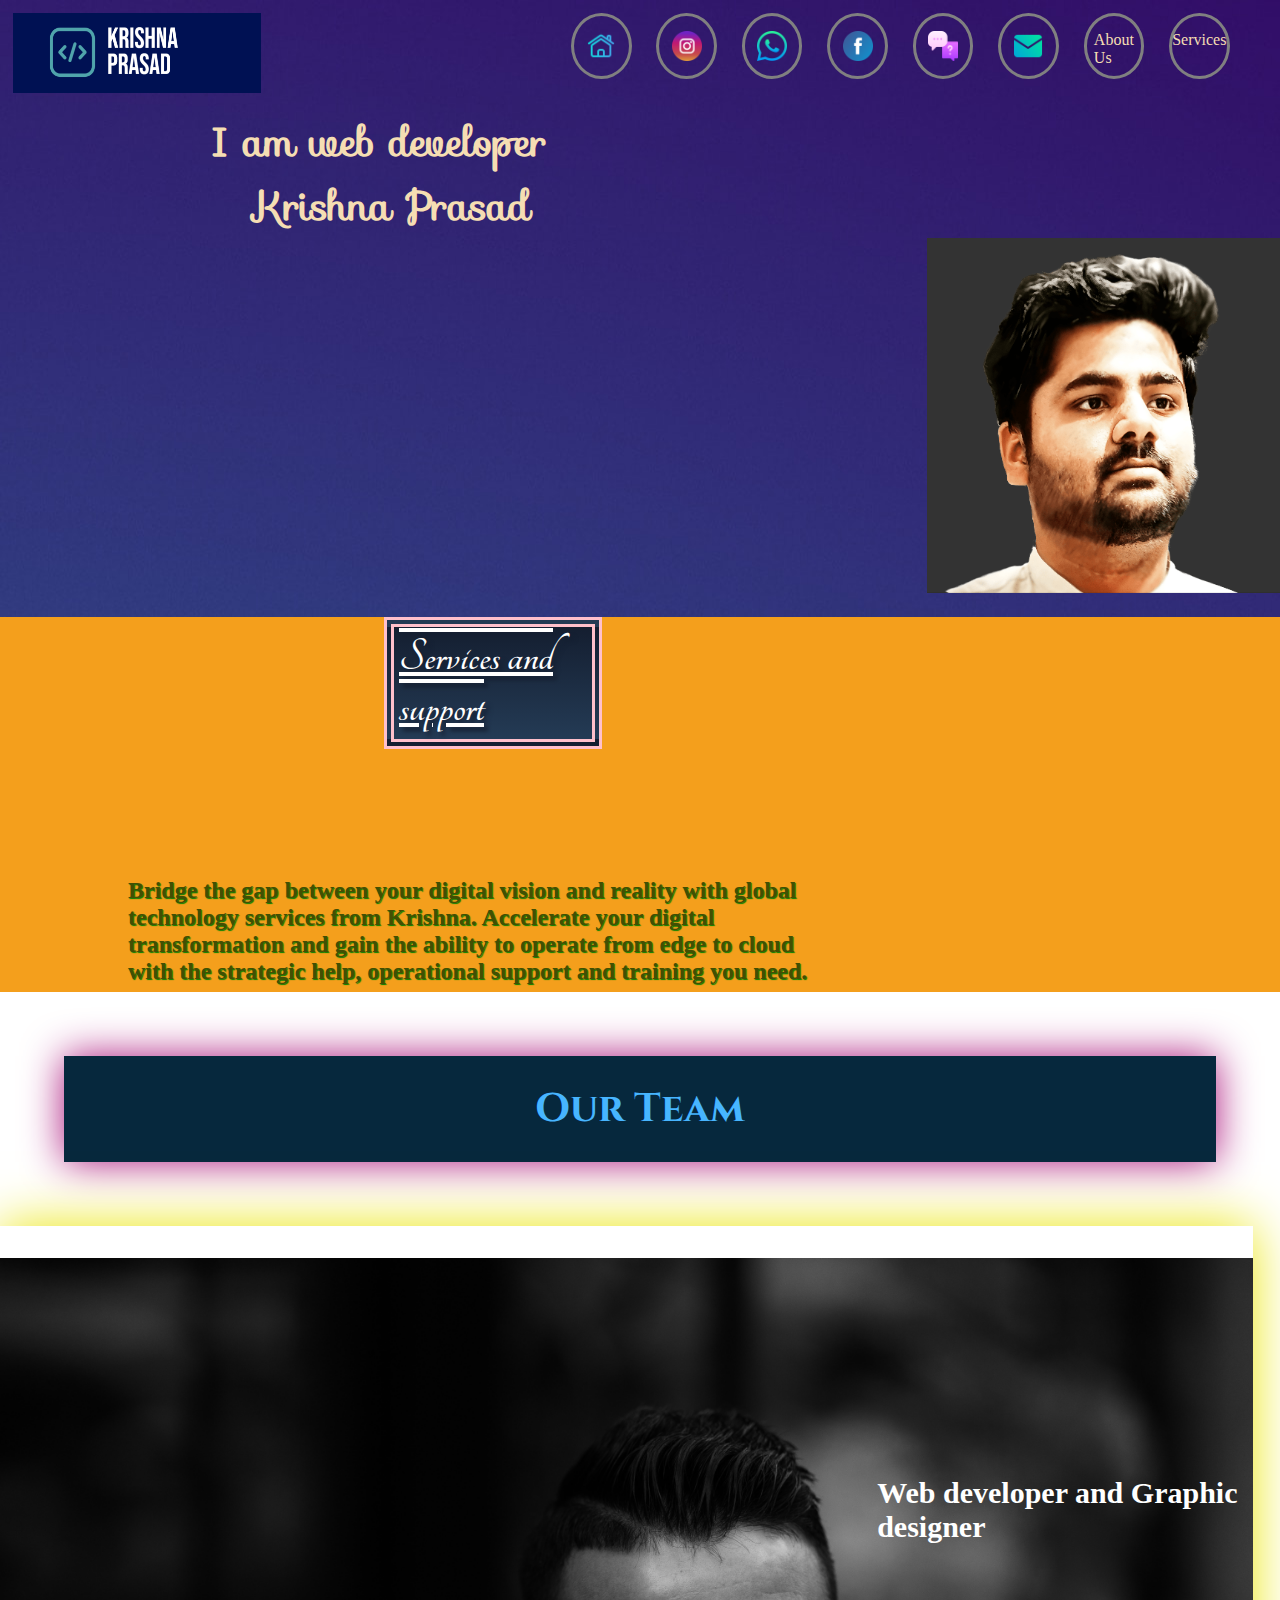
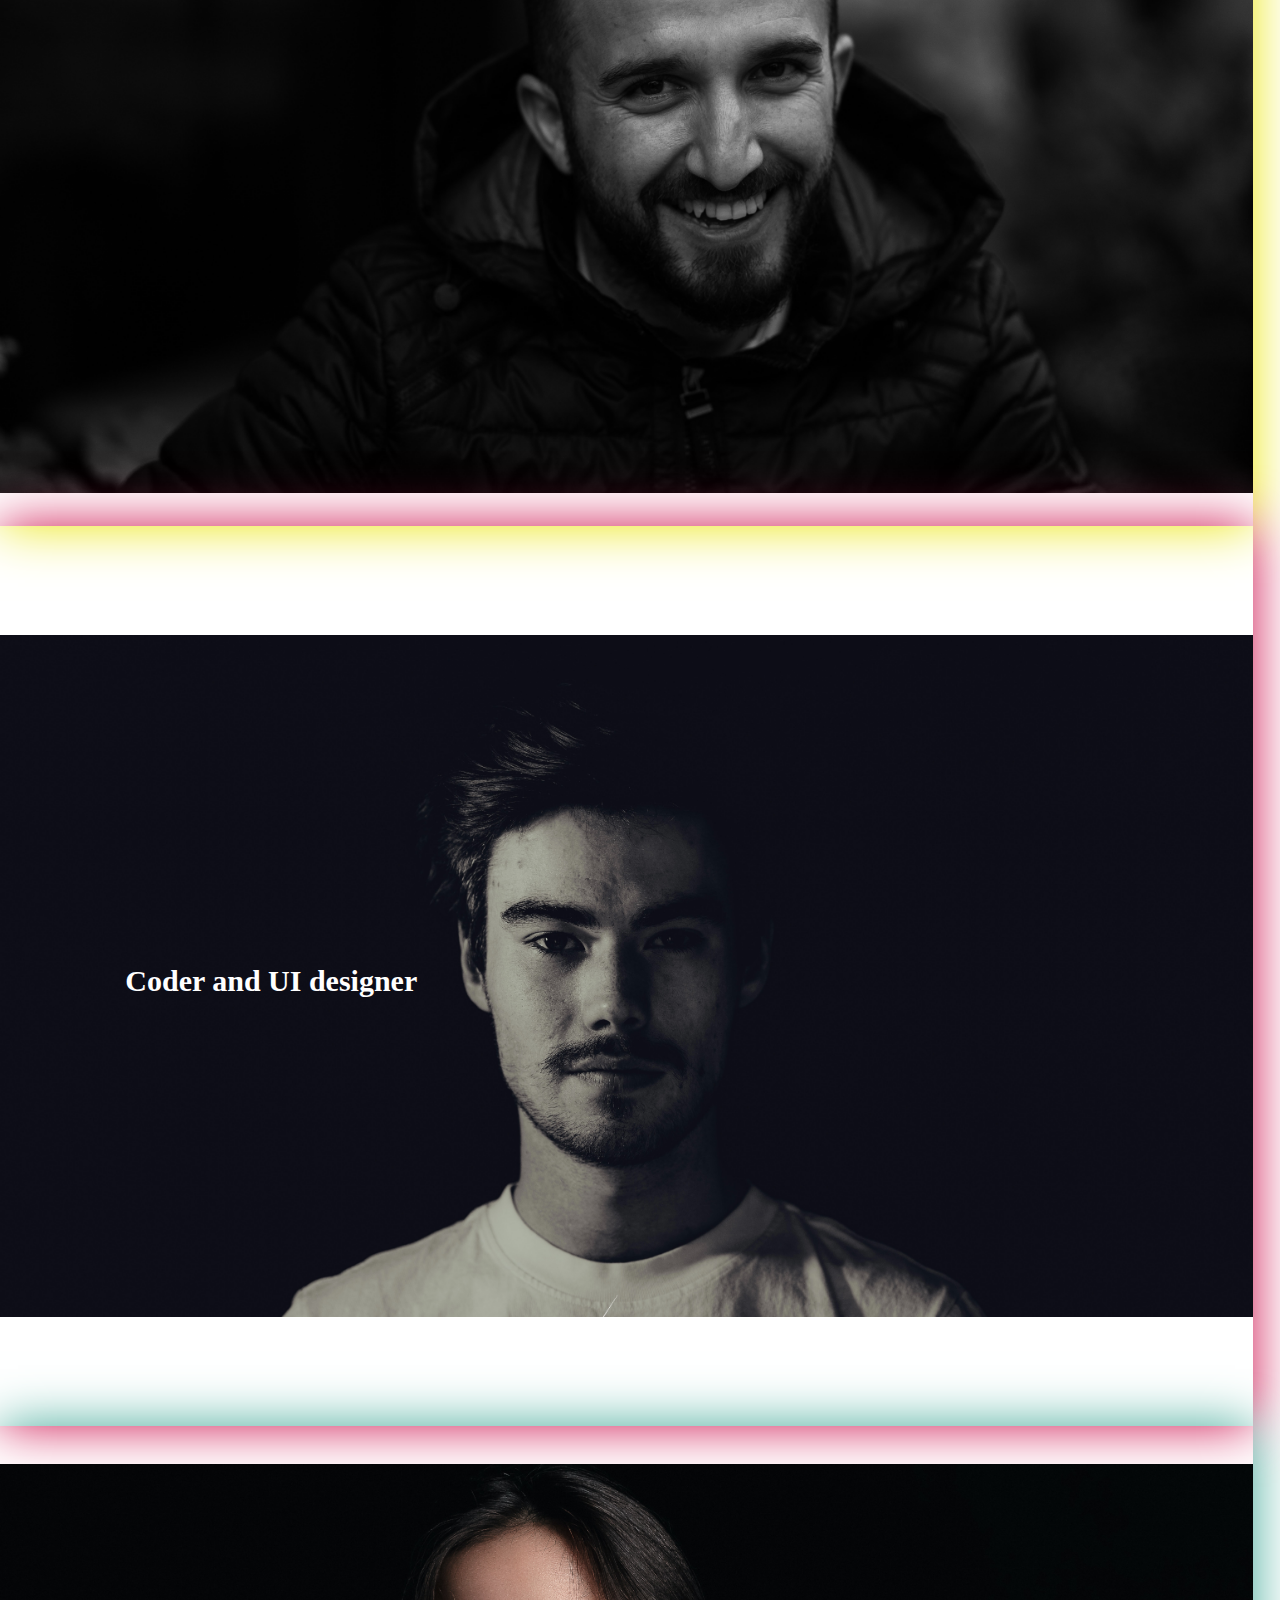
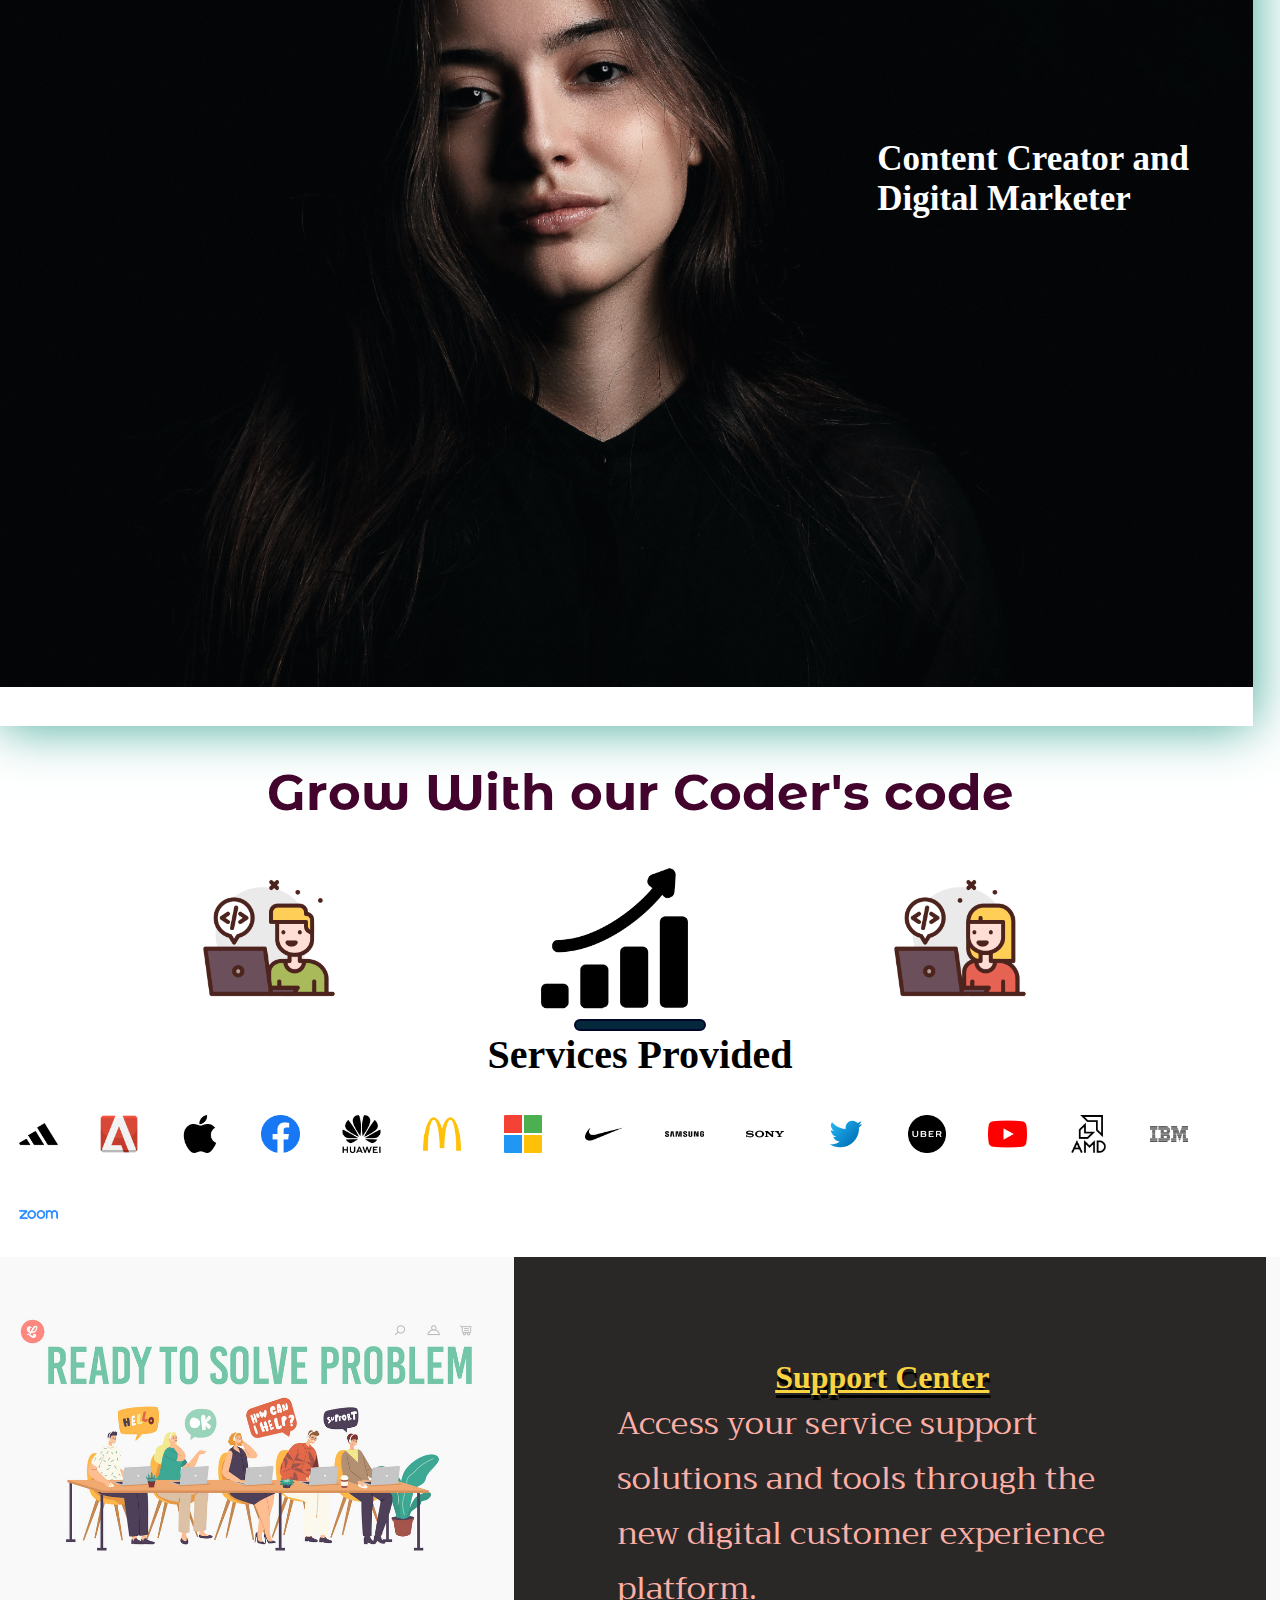
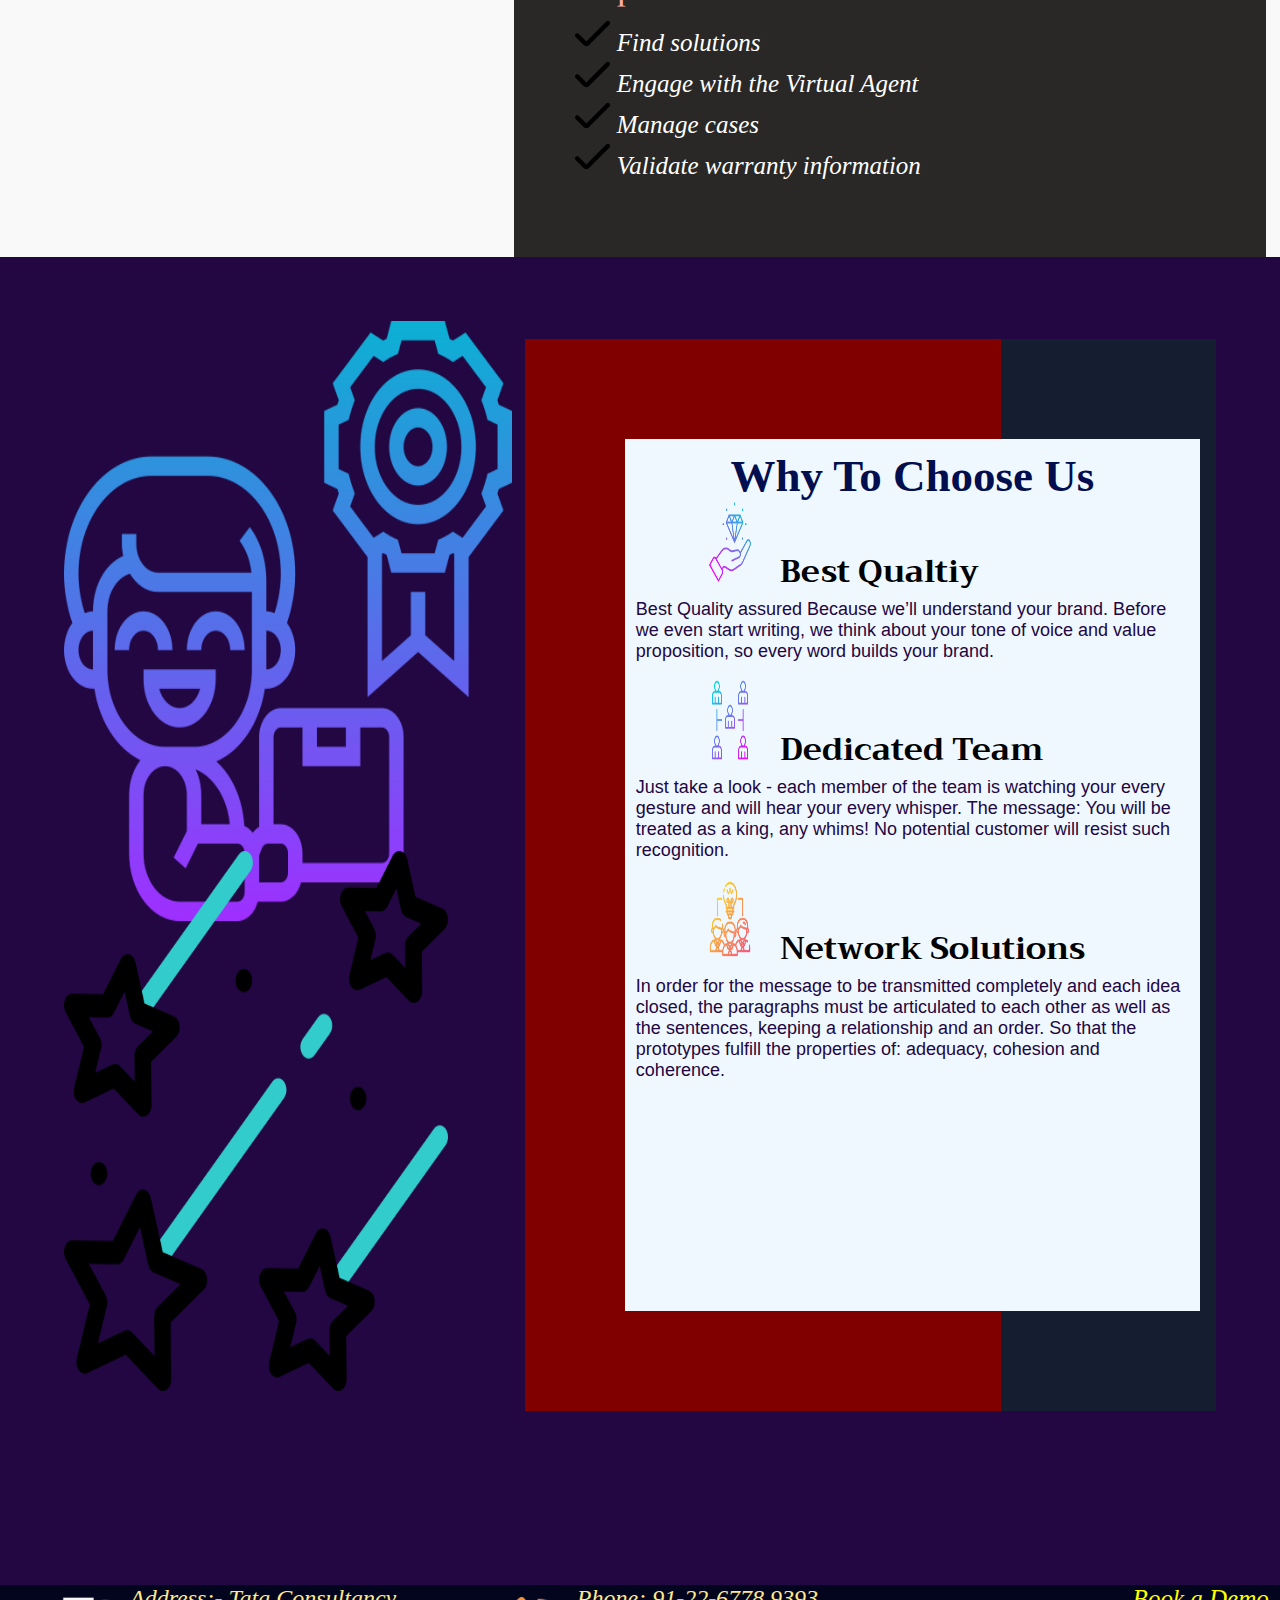
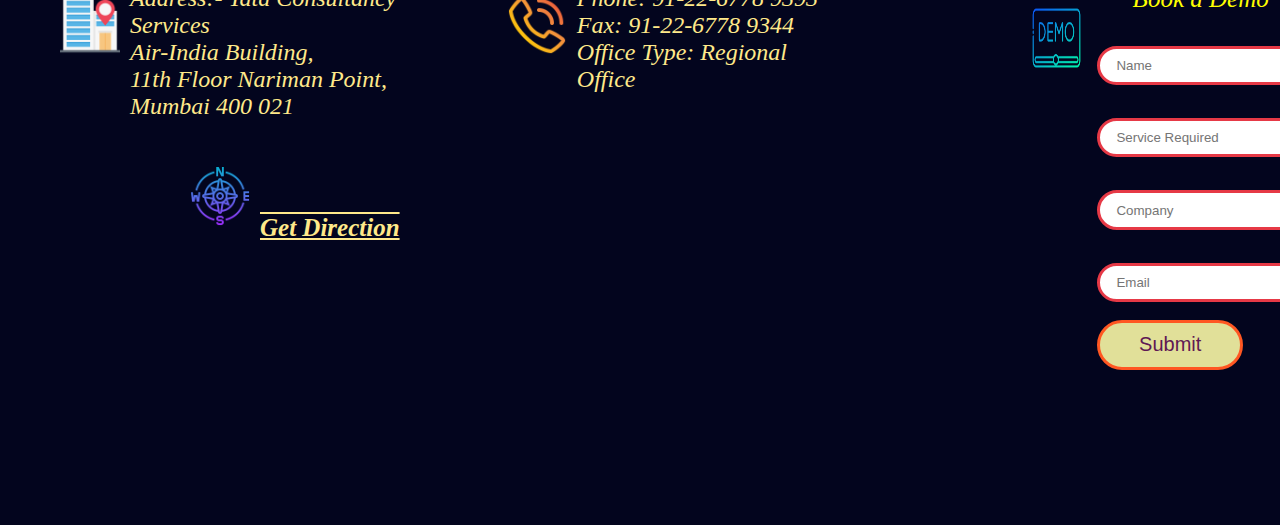
<file: index.html>
<!DOCTYPE html>
<html lang="en">
<head>
    <meta charset="UTF-8">
    <meta http-equiv="X-UA-Compatible" content="IE=edge">
    <meta name="viewport" content="width=device-width, initial-scale=1.0">
    <link rel="icon" href="./assets/My project-1 (3).png">
    <link rel="stylesheet" href="./styles/index.css">
    <title>Krishna </title>
</head>
<body>
    <div class="navimage">
     
        <nav class="navbar">
            <ul class="navbar-icons">
                <a href="./services.html"><li title="">Services</li></a>
                <a href="./aboutus.html"><li title="">About Us</li></a>
                <a href="./Email.html"><li title="E-mail"><img src="./assets/email.png" alt=""></li></a>
                <a href="./chat.html"><li title="chat"><img src="./assets/chat.png" alt="" ></li></a>
                <a href="./facebook.html"><li title="Facebook"><img src="./assets/facebook.png" alt=""></li></a>
                <a href="./whatsapp.html"><li title="whatsapp"><img src="./assets/whatsapp.png" alt=""></li></a>
                <a href="Instagram.html"><li title="home"><img src="./assets/instagram.png" alt="" ></li></a>
                <a href="#"><li title="home"><img src="./assets/home.png" alt="" ></li></a>
                <a href="./index.html"><img src="./assets/My project-1 (2).png" alt="" class="navbar-icons-logo"></a>
            </ul> 
        </nav>
       <div><p>I am web developer <br> <span>Krishna Prasad</span>
        <img src="./assets/main_man.png" alt="" class="mainman"></p></div>
        
    </div>
    
    <div class="backg">
        <div  >
            <h2 class="texts">Services and support</h2>
        </div>
        <div>
            <p class="Services-provided">Bridge the gap between your digital vision and reality with global technology services from <span>Krishna</span>. Accelerate your digital transformation and gain the ability to operate from edge to cloud with the strategic help, operational support and training you need.</p>
        
        </div>
    </div>
    <div><h3 class="Our-team">Our Team</h3></div>
    <div class="web-dev"><h3 class="name1"><span class="h3-black1"> Web developer and Graphic designer</span></h3> </div>
    
    <div class="coder"><h3 class="name2"><span class="h3-black2"> Coder and  UI designer</span></h3> </div>
    <div class="content-creator"><h3 class="name3"><span class="h3-black2"> Content Creator and  Digital Marketer</span></h3> </div>
        <div class="serdiv">
            <br>
            <br>
            <h3 class="grow">Grow With our Coder's code </h3>
            <img src="./assets/boy.png" alt="" class="boygirl"><img src="./assets/growth-graph.png" class="boygirl" alt=""><img src="./assets/girl.png" alt="" class="boygirl">
            <div class="hr-line"><hr></div>
            <p class="serim" ><h3 class="serhead">Services Provided</h3> <br>
                <img src="./assets/adidas.png" class="serimage" alt="">
                <img src="./assets/adobe.png" class="serimage" alt="">
                <img src="./assets/apple.png"  class="serimage" alt="">
                <img src="./assets/facebook p.png" class="serimage" alt="">
                <img src="./assets/huawei.png" class="serimage" alt="">
                <img src="./assets/mcdonalds.png" class="serimage" alt="">
                <img src="./assets/microsoft.png" class="serimage" alt="">
                <img src="./assets/nike.png" class="serimage" alt="">
                <img src="./assets/samsung.png" class="serimage" alt="">
                <img src="./assets/sony.png" class="serimage" alt="">
                <img src="./assets/twitter.png" class="serimage" alt="">
                <img src="./assets/uber.png" class="serimage" alt="">
                <img src="./assets/youtube.png" class="serimage" alt="">
                <img src="./assets/amd.png" class="serimage" alt="">
                <img src="./assets/ibm.png" class="serimage" alt="">
                <img src="./assets/zoom.png" class="serimage" alt="">
            </p>
            
        </div>
        <div class="div-cosl">
            <div class="sup-cen-bg">
                <div class="supportdiv">
                    <h3 class="suppt">Support Center</h3>
                    <p class="supportp">Access your service support solutions and tools through the new digital customer experience platform.</p>
                    <ul class="supportul">
                        <li class="supportul">Find solutions</li>
                        <li class="supportul">Engage with the Virtual Agent</li>
                        <li class="supportul">Manage cases</li>
                        <li class="supportul">Validate warranty information</li>
                    </ul>
                </div>
            </div>
        </div>
         <div class="bgcw">
              
             <img src="./assets/quality-assurance.png" class="quality" alt=""><br>
             <img src="./assets/meteor-rain.png" class="Stars" alt="">
            
                <div class="swtcu">
                    <div class="wtcu">
                       
                        <div class="why-to-choose">
                           <p><h2 class="wtcu-w">Why To Choose Us</h2>
                                <img src="./assets/premium.png" class="wtcu-img" alt="" ><span class="wtcu-h">Best Qualtiy</span> <br>
                                <p class="wtcu-p">Best Quality assured Because we’ll understand your brand. Before we even start writing, we think about your tone of voice and value proposition, so every word builds your brand.</p><br>
                                <img src="./assets/collaboration.png"class="wtcu-img" alt=""><span class="wtcu-h">Dedicated Team</span> <br>
                                <p class="wtcu-p">Just take a look - each member of the team is watching your every gesture and will hear your every whisper. The message: You will be treated as a king, any whims! No potential customer will resist such recognition.</p> <br>
                                <img src="./assets/teamwork.png" class="wtcu-img" alt=""><span class="wtcu-h">Network Solutions</span> <br>
                                <p class="wtcu-p">In order for the message to be transmitted completely and each idea closed, the paragraphs must be articulated to each other as well as the sentences, keeping a relationship and an order. So that the prototypes fulfill the properties of: adequacy, cohesion and coherence.</p><br>
                            </p>
                          
                        </div>
                    </div>
                </div>
            </div>
            

        <address>
            <p><img src="./assets/direction.png" alt="" class="add-img">  
            <ul >
                <li class="add-ul">Address:- Tata Consultancy Services</li>
                <li class="add-ul">Air-India Building,</li>
                <li class="add-ul">11th Floor Nariman Point, </li>
                <li class="add-ul">Mumbai 400 021   </li> <br><br>
                
                <li class="add-ul"><img src="./assets/north.png" class="add-img" alt=""><a href="https://www.google.com/maps/place/TCS+Mumbai+(Nirmal)+Registered+Office/@18.9274487,72.8201466,17z/data=!3m1!4b1!4m5!3m4!1s0x3be7d1e92a5aaaa9:0x1c91cbd0e3c2d632!8m2!3d18.9274487!4d72.8223353" class="get-direction">Get Direction   </a></li>

            </ul></p>
            <p><img src="./assets/phone-call.png" alt="" class="add-img">  
                <ul >
                    <li class="add-ul">Phone: 91-22-6778 9393</li>
                    <li class="add-ul">Fax: 91-22-6778 9344</li>
                    <li class="add-ul">Office Type: Regional Office </li>
                    
    
                </ul></p>
                
            <p class="form-contain">
                <p> <img src="./assets/demo.png" class="demo-img" alt=""></p>    
                <form action="" class="form-for">
                  
                    <label for="" class="form-label">Book a Demo</label>
                    <input type="text" placeholder="Name" class="forms">
                    <input type="text" placeholder="Service Required" class="forms">
                    <input type="text" placeholder="Company" class="forms">
                    <input type="email" placeholder="Email" class="forms"><br>
                    <button type="submit" class="sub-btn"> Submit</button>
                </form>
            </p>
        </address>
        
</body>
</html>
</file>
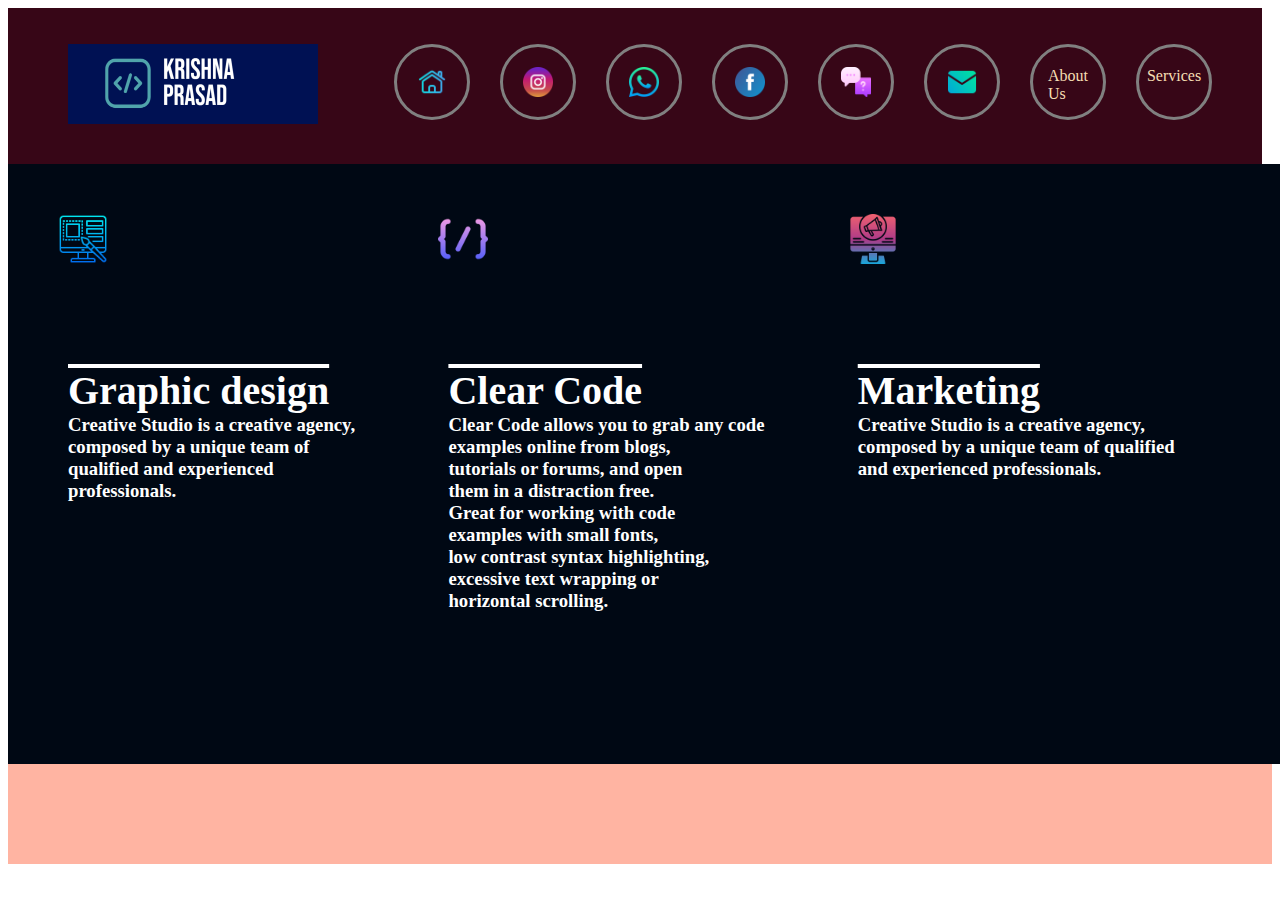
<file: aboutus.html>
<!DOCTYPE html>
<html lang="en">
<head>
    <meta charset="UTF-8">
    <meta http-equiv="X-UA-Compatible" content="IE=edge">
    <meta name="viewport" content="width=device-width, initial-scale=1.0">
    <link rel="icon" href="./assets/My project-1 (3).png">
    <link rel="stylesheet" href="./styles/aboutUs.css">
    <title>About Us</title>
</head>
<body>
    
    <nav class="navbar">
        <ul class="navbar-icons">
            <a href="./services.html"><li title="">Services    </li></a>
            <a href="#"><li title="">About Us</li></a>
            <a href="./Email.html"><li title="E-mail"><img src="./assets/email.png" alt=""></li></a>
            <a href="./chat.html"><li title="chat"><img src="./assets/chat.png" alt="" ></li></a>
            <a href="./facebook.html"><li title="Facebook"><img src="./assets/facebook.png" alt=""></li></a>
            <a href="./whatsapp.html"><li title="whatsapp"><img src="./assets/whatsapp.png" alt=""></li></a>
            <a href="Instagram.html"><li title="home"><img src="./assets/instagram.png" alt="" ></li></a>
            <a href="./index.html"><li title="home"><img src="./assets/home.png" alt="" ></li></a>
            <a href="./index.html"><img src="./assets/My project-1 (2).png" alt="" class="navbar-icons-logo"></a>
        </ul>
    </nav>
    <div class="background">
        <div class="main-div">
            <img src="./assets/graphic-design.png" class="grap-des" alt="">
            <img src="./assets/code.png" class="grap-des" alt="">
            <img src="./assets/marketing.png" class="grap-des" alt="">
            <div class="content-he">
                <h3 class="content-head"><span class="head-de">Graphic design</span><br> Creative Studio is a creative agency,<br> composed by a unique team of <br> qualified and experienced <br> professionals. </h3>
            </div>
            <div>
                <h3 class="content-head"><span class="head-de">Clear Code</span><br>Clear Code allows you to grab any code <br> examples online from blogs,<br> tutorials or forums, and open <br>them in a distraction free.  <br>Great for working with code  <br>examples with small fonts,<br> low contrast syntax highlighting,<br> excessive text wrapping or <br> horizontal scrolling.</h3>
            </div>
            <div>
                <h3 class="content-head"><span class="head-de">Marketing</span><br> Creative Studio is a creative agency, <br> composed by a unique team of qualified <br> and experienced professionals.</h3>
            </div>
        </div>
    
    </div>

</body>
</html>
</file>
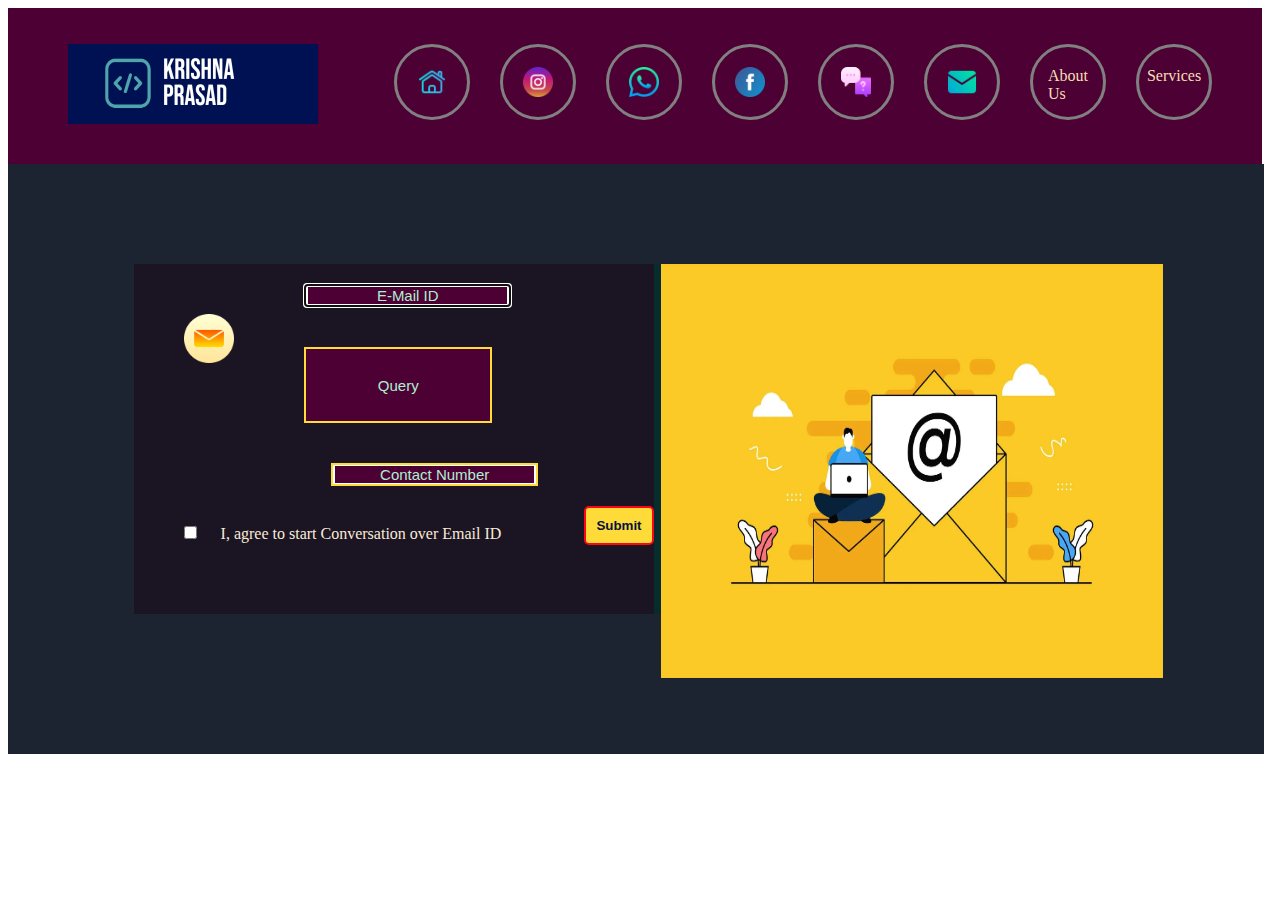
<file: Email.html>
<!DOCTYPE html>
<html lang="en">
<head>
    <meta charset="UTF-8">
    <meta http-equiv="X-UA-Compatible" content="IE=edge">
    <meta name="viewport" content="width=device-width, initial-scale=1.0">
    <link rel="icon" href="./assets/My project-1 (3).png">
    <link rel="stylesheet" href="./styles/email.css">
    <title>Email</title>
</head>
<body>
    <nav class="navbar">
        <ul class="navbar-icons">
            <a href="./services.html"><li title="">Services</li></a>
            <a href="./aboutus.html"><li title="">About Us</li></a>
            <a href="#"><li title="E-mail"><img src="./assets/email.png" alt=""></li></a>
            <a href="./chat.html"><li title="chat"><img src="./assets/chat.png" alt="" ></li></a>
            <a href="./facebook.html"><li title="Facebook"><img src="./assets/facebook.png" alt=""></li></a>
            <a href="./whatsapp.html"><li title="whatsapp"><img src="./assets/whatsapp.png" alt=""></li></a>
            <a href="Instagram.html"><li title="home"><img src="./assets/instagram.png" alt="" ></li></a>
            <a href="./index.html"><li title="home"><img src="./assets/home.png" alt="" ></li></a>
            <a href="./index.html"><img src="./assets/My project-1 (2).png" alt="" class="navbar-icons-logo"></a>
        </ul>
    </nav>

    <div class="Main-div">
        <div ><img src="./assets/webpage.png" class="imgag" alt=""></div>
        
        <div class="inside-main"><img src="./assets/mail.png" class="inside-main-img" alt="">
            <div class="content-div">
                
                <div class="div1">
                    <div class="div2">
                        <div class="div3">
                            <div class="div4">
                                <div class="div5">
                                    <form action="">
                                         <input type="email" placeholder="E-Mail ID" autofocus>
                                        <input type="text" placeholder="Query" maxlength="200" class="query"><br>
                                        <input type="tel" placeholder="Contact Number" class="tel">
                                        <br>
                                        <input type="checkbox" name="" id="">
                                        <label for="">I, agree to start Conversation over Email ID</label>
                                        <button type="submit">Submit</button>
                                        
                                    </form>
                                    
                                </div>
                            </div>
                        </div>
                    </div>
                </div>
                
                
            </div>
        </div>
    </div>
</body>
</html>
</file>
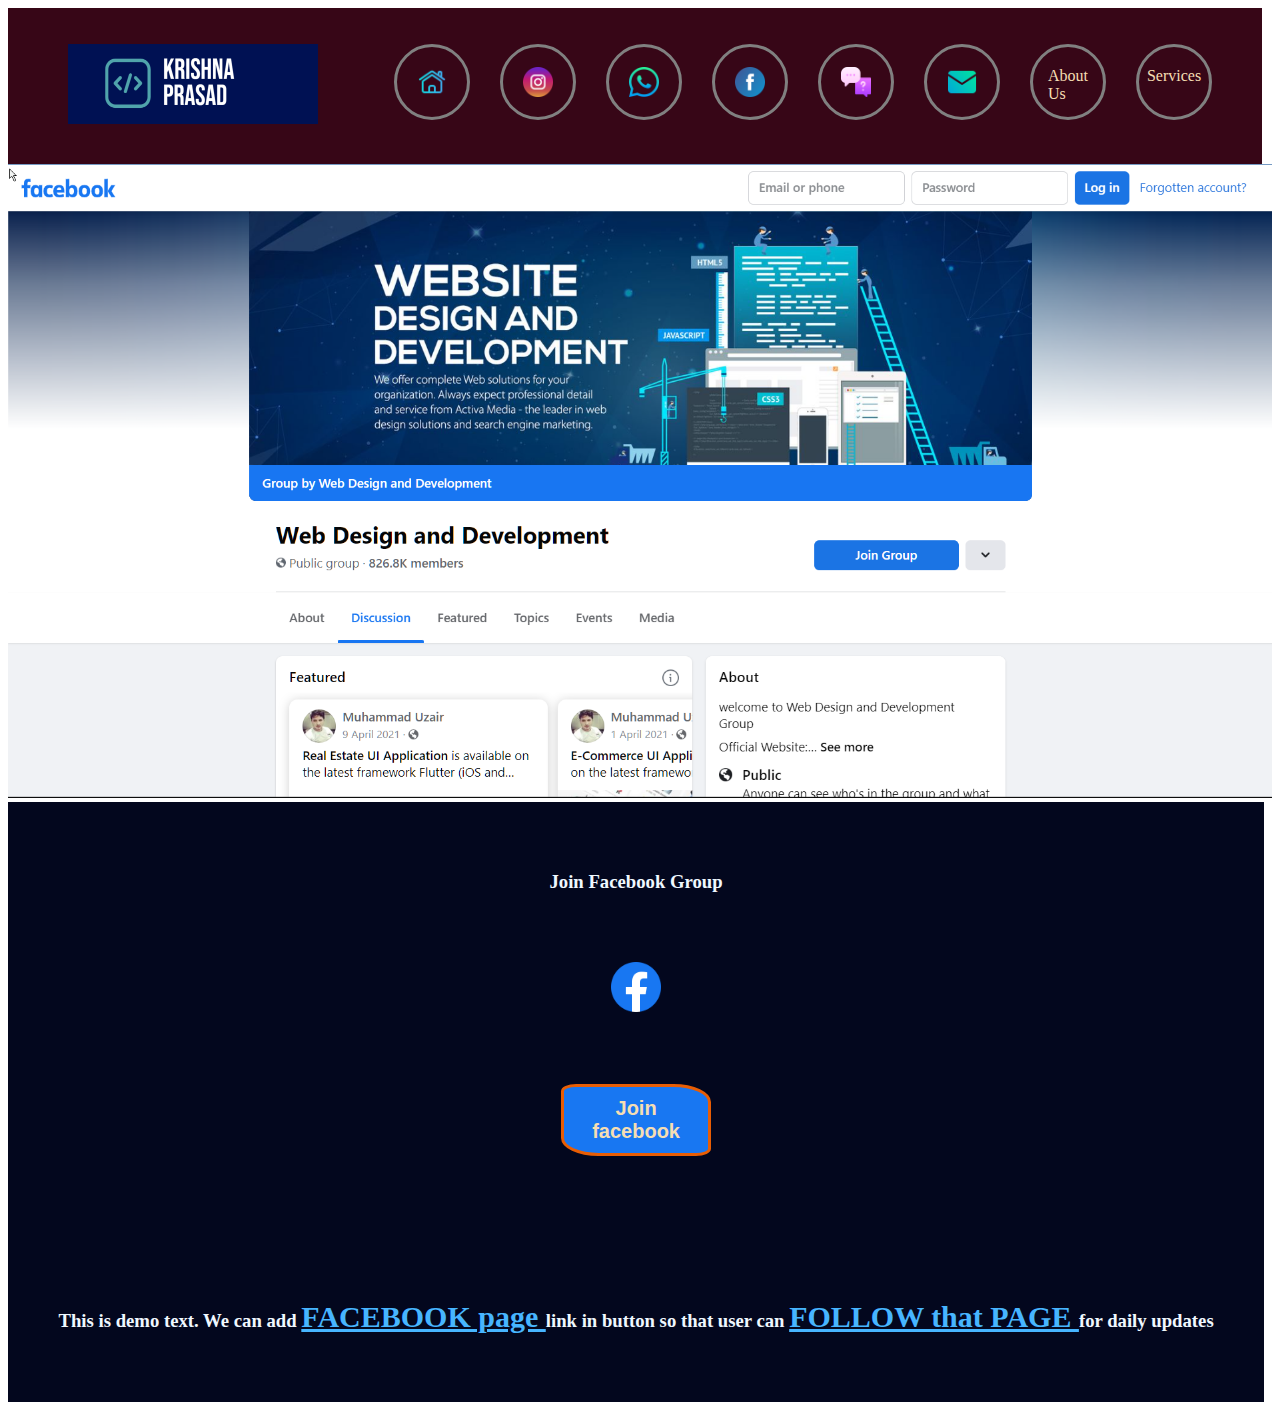
<file: facebook.html>
<!DOCTYPE html>
<html lang="en">
<head>
    <meta charset="UTF-8">
    <meta http-equiv="X-UA-Compatible" content="IE=edge">
    <meta name="viewport" content="width=device-width, initial-scale=1.0">
    <link rel="icon" href="./assets/My project-1 (3).png">
    <link rel="stylesheet" href="./styles/facebook.css">
    <title>Follow FB page</title>
</head>
<body>
    <nav class="navbar">
        <ul class="navbar-icons">
            <a href="./services.html"><li title="">Services    </li></a>
            <a href="./aboutus.html"><li title="">About Us</li></a>
            <a href="./Email.html"><li title="E-mail"><img src="./assets/email.png" alt=""></li></a>
            <a href="./chat.html"><li title="chat"><img src="./assets/chat.png" alt="" ></li></a>
            <a href="./facebook.html"><li title="Facebook"><img src="./assets/facebook.png" alt=""></li></a>
            <a href="./whatsapp.html"><li title="whatsapp"><img src="./assets/whatsapp.png" alt=""></li></a>
            <a href="Instagram.html"><li title="home"><img src="./assets/instagram.png" alt="" ></li></a>
            <a href="./index.html"><li title="home"><img src="./assets/home.png" alt="" ></li></a>
            <a href="./index.html"><img src="./assets/My project-1 (2).png" alt="" class="navbar-icons-logo"></a>
        </ul>
    </nav>
<div class="fb"><img src="./assets/facebookpage.png" class="fbpage" alt=""></div>
    <div class="what-main">
        <div class="what-inmain"><h3>Join Facebook   Group</h3>
        <img src="./assets/facebook p.png" class="whatImage" alt="">
        <br><br><a href="https://www.facebook.com/"><button type="button" class="j-btn">Join facebook</button></a>
        <br><br><br><br><br><br><br><br><h3>This is demo text. We can add <span class="highlight"> FACEBOOK page </span> link in button so that user can <span class="highlight"> FOLLOW that PAGE </span> for daily updates  </h3></div>
</div>
</body>
</html>
</file>
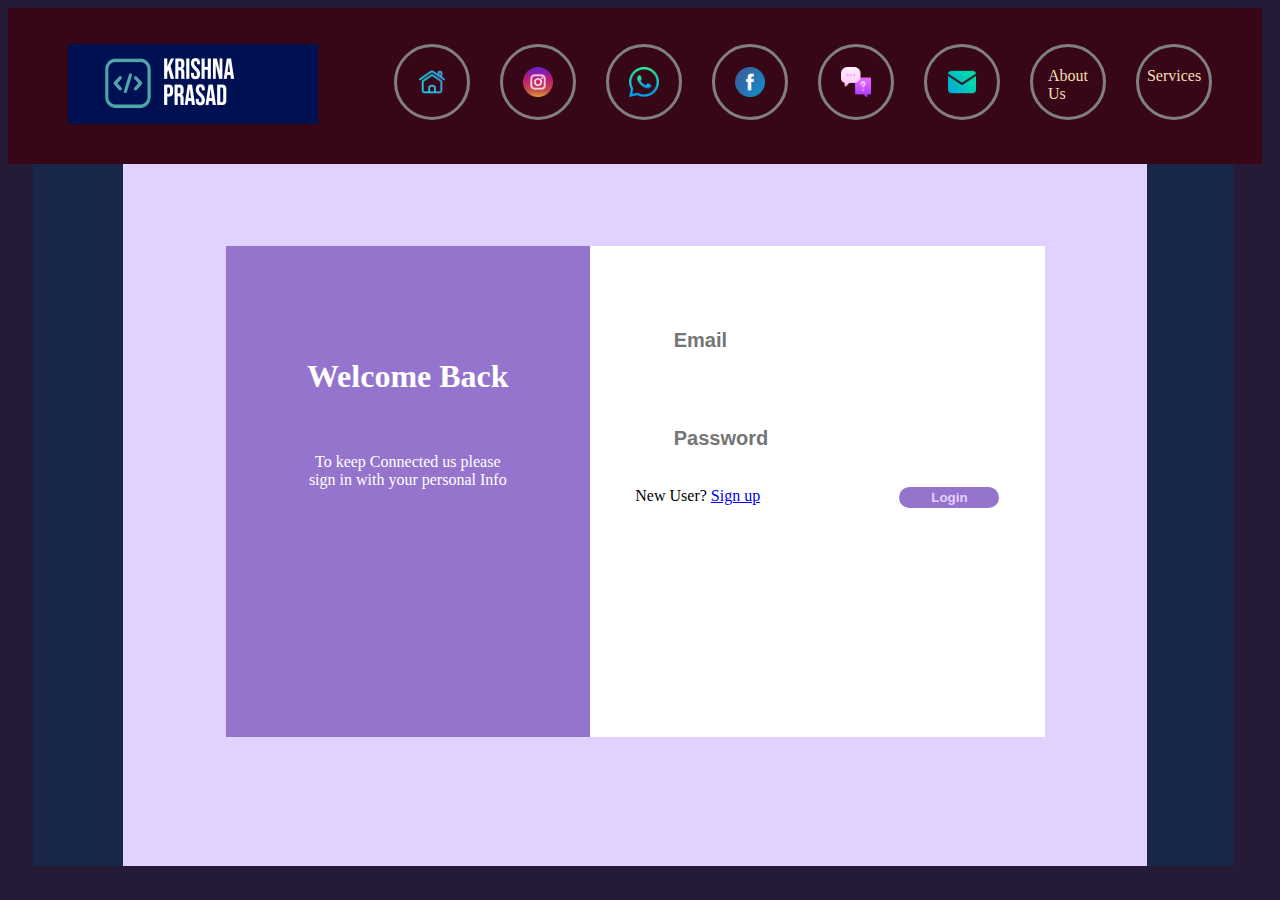
<file: instagram.html>
<!DOCTYPE html>
<html lang="en">
<head>
    <meta charset="UTF-8">
    <meta http-equiv="X-UA-Compatible" content="IE=edge">
    <meta name="viewport" content="width=device-width, initial-scale=1.0">
    <link rel="icon" href="./assets/My project-1 (3).png">

    <link rel="stylesheet" href="./styles/instagram.css">
    <title>Insta Login Page</title>
</head>
<body>
    <nav class="navbar">
        <ul class="navbar-icons">
            <a href="./services.html"><li title="">Services</li></a>
            <a href="./aboutus.html"><li title="">About Us</li></a>
            <a href="./Email.html"><li title="E-mail"><img src="./assets/email.png" alt=""></li></a>
            <a href="./chat.html"><li title="chat"><img src="./assets/chat.png" alt="" ></li></a>
            <a href="./facebook.html"><li title="Facebook"><img src="./assets/facebook.png" alt=""></li></a>
            <a href="./whatsapp.html"><li title="whatsapp"><img src="./assets/whatsapp.png" alt=""></li></a>
            <a href="#"><li title="home"><img src="./assets/instagram.png" alt="" ></li></a>
            <a href="index.html"><li title="home"><img src="./assets/home.png" alt="" ></li></a>
           <a href="./index.html"><img src="./assets/My project-1 (2).png" alt="" class="navbar-icons-logo"></a>
        </ul>
    </nav>

    
    <div class="div-col">
    <div class="purple-div">
            <div class="wel">
                <h1>Welcome Back</h1>
                <p>To keep Connected us please <br> sign in with your personal Info</p>
            </div>
                <div class="log">
                    <form action="">
                        <input type="text" name="" id="" placeholder="Email"> <br>
                        <input type="password" name="" id="" placeholder="Password">
                        <br>
                        <div>New User? <a href="https://www.instagram.com/accounts/emailsignup/">Sign up</a>
                        <button type="Login">Login</button></div> 
                    </form>
                </div>
    </div>
</div>
</body>
</html>
</file>
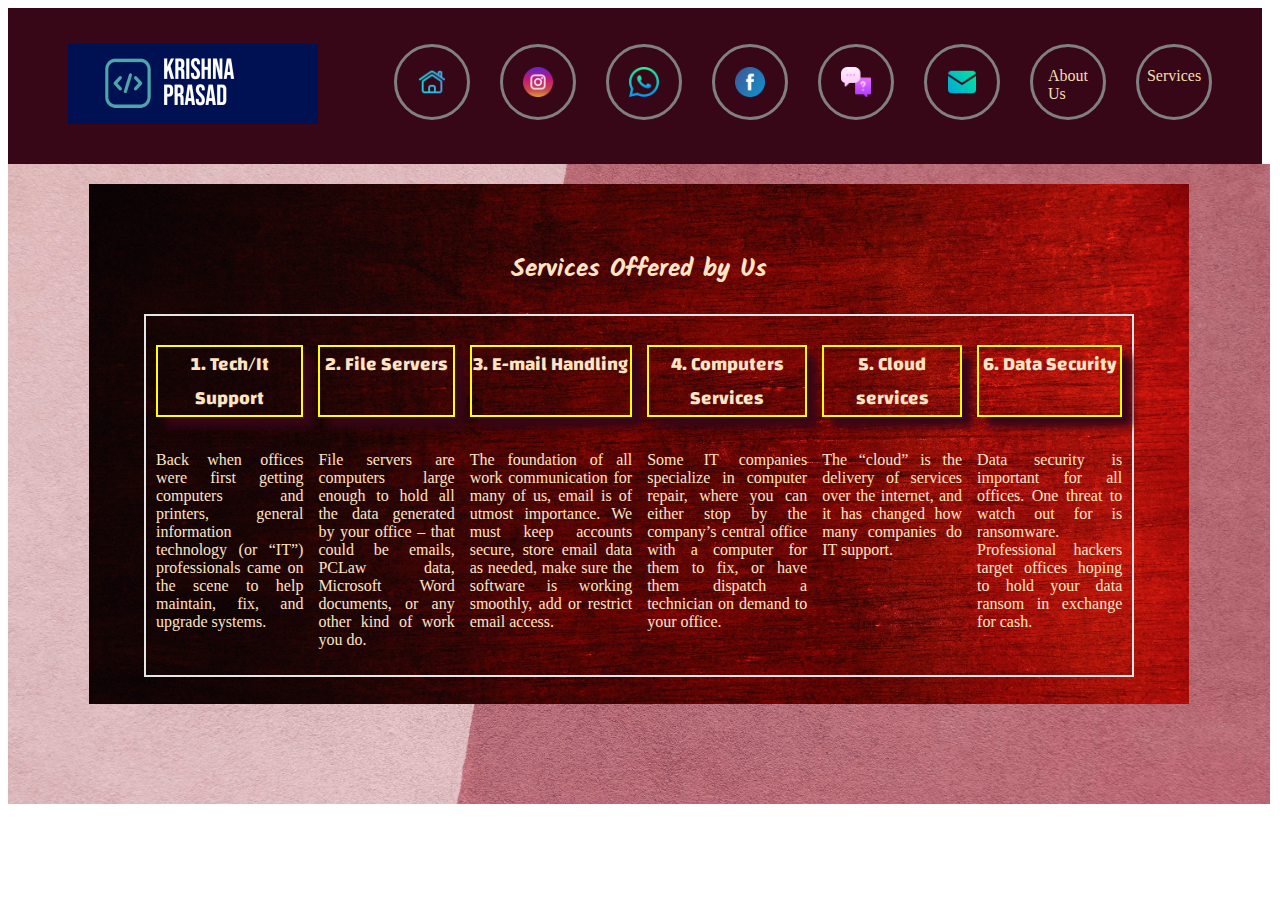
<file: services.html>
<!DOCTYPE html>
<html lang="en">
<head>
    <meta charset="UTF-8">
    <meta http-equiv="X-UA-Compatible" content="IE=edge">
    <meta name="viewport" content="width=device-width, initial-scale=1.0">
    <link rel="icon" href="./assets/My project-1 (3).png">
    <link rel="stylesheet" href="./styles/services.css">
    <title>Landan Kirby Services</title>
</head>
<body>
    <nav class="navbar">
        <ul class="navbar-icons">
            <a href="./services.html"><li title="">Services    </li></a>
            <a href="./aboutus.html"><li title="">About Us</li></a>
            <a href="./Email.html"><li title="E-mail"><img src="./assets/email.png" alt=""></li></a>
            <a href="./chat.html"><li title="chat"><img src="./assets/chat.png" alt="" ></li></a>
            <a href="./facebook.html"><li title="Facebook"><img src="./assets/facebook.png" alt=""></li></a>
            <a href="./whatsapp.html"><li title="whatsapp"><img src="./assets/whatsapp.png" alt=""></li></a>
            <a href="Instagram.html"><li title="home"><img src="./assets/instagram.png" alt="" ></li></a>
            <a href="./index.html"><li title="home"><img src="./assets/home.png" alt="" ></li></a>
            <a href="./index.html"><img src="./assets/My project-1 (2).png" alt="" class="navbar-icons-logo"></a>
        </ul>
    </nav>

    <div class="main">
        <div class="main-div">
            <div class="content-div">
                <div class="context">
                    <h3 class="serv">Services Offered by Us</h3>
                    <div class="content">
                        <h3 class="head">1. Tech/It Support</h3>
                        <h3 class="head">2. File Servers</h3>
                        <h3 class="head">3. E-mail Handling</h3>
                        <h3 class="head">4. Computers Services</h3>
                        <h3 class="head">5. Cloud services</h3>
                        <h3 class="head">6. Data Security</h3>
                        <div><p>Back when offices were first getting computers and printers, general information technology (or “IT”) professionals came on the scene to help maintain, fix, and upgrade systems. </p></div>
                        <div><p>File servers are computers large enough to hold all the data generated by your office – that could be emails, PCLaw data, Microsoft Word documents, or any other kind of work you do.</p></div>
                        <div><p>The foundation of all work communication for many of us, email is of utmost importance. We must keep accounts secure, store email data as needed, make sure the software is working smoothly, add or restrict email access.</p></div>
                        <div><p>Some IT companies specialize in computer repair, where you can either stop by the company’s central office with a computer for them to fix, or have them dispatch a technician on demand to your office.</p></div>
                        <div><p>The “cloud” is the delivery of services over the internet, and it has changed how many companies do IT support. </p></div>
                        <div><p>Data security is important for all offices. One threat to watch out for is ransomware. Professional hackers target offices hoping to hold your data ransom in exchange for cash.</p></div>
                    </div>
                </div>
            </div>
        </div>
    </div>
</body>
</html>
</file>
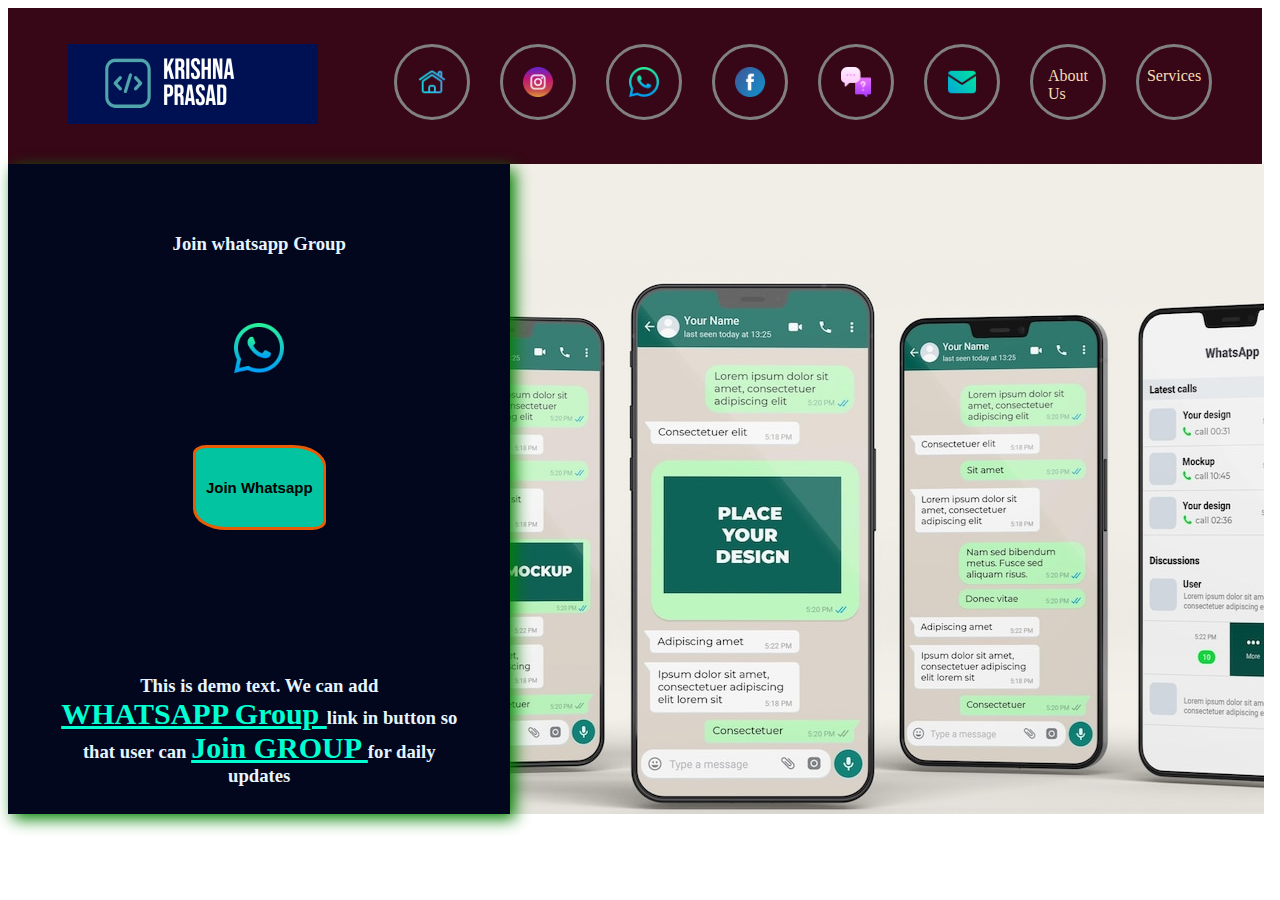
<file: whatsapp.html>
<!DOCTYPE html>
<html lang="en">
<head>
    <meta charset="UTF-8">
    <meta http-equiv="X-UA-Compatible" content="IE=edge">
    <meta name="viewport" content="width=device-width, initial-scale=1.0">
    <link rel="icon" href="./assets/My project-1 (3).png">
    <link rel="stylesheet" href="./styles/whatsapp.css">
    <title>Join Whatsapp Group</title>
</head>
<body>
    <nav class="navbar">
        <ul class="navbar-icons">
            <a href="./services.html"><li title="">Services    </li></a>
            <a href="./aboutus.html"><li title="">About Us</li></a>
            <a href="./Email.html"><li title="E-mail"><img src="./assets/email.png" alt=""></li></a>
            <a href="./chat.html"><li title="chat"><img src="./assets/chat.png" alt="" ></li></a>
            <a href="./facebook.html"><li title="Facebook"><img src="./assets/facebook.png" alt=""></li></a>
            <a href="./whatsapp.html"><li title="whatsapp"><img src="./assets/whatsapp.png" alt=""></li></a>
            <a href="Instagram.html"><li title="home"><img src="./assets/instagram.png" alt="" ></li></a>
            <a href="./index.html"><li title="home"><img src="./assets/home.png" alt="" ></li></a>
            <a href="./index.html"><img src="./assets/My project-1 (2).png" alt="" class="navbar-icons-logo"></a>
        </ul>
    </nav>
    
    
    <div class="what-main">
        <div class="div-im">
        <div class="what-inmain"><h3>Join whatsapp Group</h3>
            <img src="./assets/whatsapp.png" class="whatImage" alt="">
            <br><br><a href="https://www.whatsapp.com/"><button type="submit" class="j-btn">Join Whatsapp</button></a>
            <br><br><br><br><br><br><br><br><h3>This is demo text. We can add <span class="highlight"> WHATSAPP Group </span> link in button so that user can <span class="highlight"> Join GROUP </span> for daily updates  </h3></div>
    </div>
</div>
</body>
</html>
</file>
<file: styles/index.css>
@import url("https://fonts.googleapis.com/css?family=Sofia");
@import url("https://fonts.googleapis.com/css?family=Tangerine");
@import url("https://fonts.googleapis.com/css?family=Audiowide|Sofia|Trirong");
@import url('https://fonts.googleapis.com/css2?family=Dancing+Script&family=Montserrat+Alternates:ital,wght@1,500&display=swap');
@import url('https://fonts.googleapis.com/css2?family=Cinzel&family=Poppins:wght@500&display=swap');
*{
    margin: 0%;
    padding: 0%;
}
.navbar{
    margin-right: 1%;
    padding: 1%;
}
.navbar-icons li{
    width: 2%;
    height: 30px;
    display: inline-flex;
    float:right;
    text-decoration: none;
    margin-right:2%;
    padding: 1.2%;
    border: 3px solid grey;
    border-radius: 50%;
    color:wheat;
}
li{
    
    justify-content: center;
}
.navbar-icons li:hover{
    border: 4px solid greenyellow;
    border-radius: 50% 30% 50% 40%;
    background-color:#0f1c1a;
    transition-duration: .5s;
    transform: scale(1.2);
}

.navbar-icons-logo {
    width:20%;
    height: 80px;
}
.navbar-icons-logo:hover{
    transform: rotate(15deg);
    transition-duration: 2s;
    box-shadow: 0px 0px 40px white;
}
.navimage{
    background-image: url(../assets/navimage.jpg);
    width: auto;
    height: 68.5vh;
}
.navimage2{
    background-image: url(../assets/manMain.jpg);
    width: 50%;
    height: 50%;
}

.navimage p{
    font-weight: bolder;
    font-family: "sofia", sans-serif;
    color: wheat;
    font-size: 250%;
    margin-left: 16.5%;
    
}
.navimage span{
    margin-left: 4%;
    margin-top: 75%;
}

.navimage span:hover{
  color:aquamarine;
  text-decoration: underline;   
  transition-duration: 800ms;

}

.mainman{
    width: 33%;
    height: 97%;
    position: relative;
    margin-left: 67%  
    
}

.mainman:hover{
    transform: rotate(360deg) scale(1.02) translateX(-30px);
    border: 3px solid #EB1D36;
    border-radius: 30% 30% 100% 100%;
    transition-duration: 3s;
    cursor: url(../assets/man\ \(1\).png),default;
}

.services{
    width: 4%;
    color: #220742;
    background-color: #fcafa7;font-weight: bold;
}

.services1:hover, .services:hover{
    width: 1%;
    font-weight: bold;
    
}


.divi > img{
    width: 1%;
    height: 1%;
}
li{
    list-style: none;
}

.backg{
    padding: 0px;
    width: 100%;
    background-color: #f49f1c;
    padding-bottom: 2.8%;
    height: 340px;
}


.Services-provided{
    width: 55%;
    color:#424f03;
    font-weight: bold;
    font-size:150%;
    margin-left: 10%;
    text-shadow: 1px 1px 1px green;
    margin-top: 10%;
    
}

.texts{
    margin-left:30% ;
    margin-right: 53%;
    margin-top: 0px;
    text-decoration: overline underline;
    color: white;
 
    background-image: linear-gradient(#141e30 , #243b55);
    border: 10px double pink;
    padding: 5px;
    font-family: 'Tangerine', serif;
    font-size: 48px;
    text-shadow: 4px 4px 4px #141e30;
    
}
.boygirl{
    width: 12%;
    padding-left:15%;
    margin-top: 3%;
}

.sermin>img :hover{
    transform: rotate(50deg);
}
.serimage{
    width: 3%;
    height: 3%;
    padding: 1.5%;
    animation-name: iconzoom;
    animation-duration: 5s;
    animation-iteration-count: infinite;
}

.serimage:hover{
  transform: scale(2);
  cursor:crosshair;
}

.serhead{
    text-align: center;
    font-family: cursive;
    font-weight: bolder;
    font-size: 40px;
}
.serhead:hover{
    color: #220742;
    text-decoration-line: overline underline;
    text-shadow: 1px 1px 1px #00092C;
}
.serdiv{
    margin-left: 0%;
}


.supportdiv{
    background-color: #292826;
    width: 42.7%;
    margin-left: 40.18%;
    padding:8%;
}
.suppt{
    margin-left: 29%;
    color: #F9D342;
    font-weight: bold;
    font-size: 200%;
    text-shadow: 1px 5px 1px black;
    text-decoration: underline ;
}
.supportp{
    color: #fcafa7;
    font-size:200%;
    font-family: "Trirong", serif;
}
.supportul{
    color: white;
    font-style: oblique;
    font-size: 125%;
    list-style-image: url("../assets/check.png") ;
    
}   

.div-cosl{
    background-color: #f9f9f9;
    width: 100vw;
    height: 600px;
}
.sup-cen-bg{
    background-size: 40%;
    background-repeat: no-repeat;
    background-image: url(../assets/37812538\ \(1\).png);
}
.add-img{
    width: 60px;
    height: 60px ;
    margin-left: 50px;
    padding: 10px;
   
}
.add-ul{
    font-size: 150%;
}

.wtcu{
    width: 70%;
    height: 70%;
    background-color: aliceblue;
}
.wtcu{
    background-color: maroon;
    width: 40%;
    height: 100%;
    padding: 100px;
}
.wtcu-img{
    width: 8%;
    height: 80px;
    display: inline-block;
    padding-left: 9%;
    padding-right: 5%;
    margin-left: 4%;
  
}
.why-to-choose{
    background-color: aliceblue;
    width: 200%;
    height: 850px;
    padding: 4%;
   
}
.wtcu-h{
    font-weight: bold;
    font-size: 200%;
    font-family: "Trirong", serif;
}

.wtcu-p{
    font-family: 'Lucida Sans', 'Lucida Sans Regular', 'Lucida Grande', 'Lucida Sans Unicode', Geneva, Verdana, sans-serif;
    font-size: 18px;
    color: #220742;
}
.wtcu-w{
    text-align: center;
    color: #030e4f;
    font-weight: bolder; 
    font-size: 45px;
}
.swtcu{
    background-color: #141e30;
    margin-right:0% ;
    width: 60%;
    float: right;
}

.bgcw{
    background-color: #220742;
    height: 1200px;
    padding: 5%;
}

@keyframes iconzoom{
    0% {
        transform: scale(1, 1);
      }
    20% {
        transform: scale(1.1, 1.1);
      }
    40% {
        transform: scale(1.2, 1.2);
      }
      
    60% {
        transform: scale(1.5, 1.5);
        }

    80% {
          transform: scale(1.2, 1.2);
            }
    100% {
        transform: scale(1.1, 1.1);
      }
    
}

.quality{
    width: 35%;
    height: 600px;
}

address{
    background-color: #03051E;
    height: 60vh;
    display: inline-flex;
    color:#FFE98A;
    width: 100%;
}
.get-direction{
    color: #FFE98A;
    font-size: 25px;
    font-weight: bold;
    text-decoration-line: underline overline;
}

.forms{
    display: block;
    padding: 5%;
    padding-left: 9%;
    margin-top: 18%;
    border: 3px solid #e63946;
    border-radius: 25px;
}
.forms:focus{
    color:#220742;
}

.form-contain{
    padding: 5%;
    margin-left: 5%;
}


.sub-btn{
    background-color: #E1E099;
    color: #5F1854;
    width: 80%;
    height: 50px;
    border: 3px solid #FF5722;
    border-radius: 50px;
    font-size: 20px;
    
}

.form-label{
    padding: 10px;
    margin-top: 80px;
    color: yellow;
    margin-left: 14%;
    font-size: 25px;
}
.demo-img{
    width: 60%;
    height:90px ;
    margin-left: 10%;
    padding: 10%;
   
}



button:hover{
    cursor: pointer;
}
.bgcw>img{
    position: absolute;
}

.Stars{
    position: absolute;
    margin-top: 40%;
    width: 30%;
    height: 60%;;
    
}
.grow{
    color: #42032C;
    font-size: 50px;
    text-align: center;
    font-family: 'Dancing Script', cursive;
    font-family: 'Montserrat Alternates', sans-serif;   
    width: fit-content;
    margin: auto;
}

.grow:hover{
    transform: scale(1.1);
    transition-duration: 3s;
    text-decoration: underline;
    color: #feff94;
    text-decoration-color: #FFF56D;
    box-shadow: 0px 0px 60px #e04b5a;
    width: fit-content;
    padding: 20px;
    background-color: #33030d;
    border: 3px solid #e04b5a;
    border-radius: 10px 10px 10px 10px;
}

.web-dev{
    background-image: url(../assets/omar-ram-fSU879HS4jQ-unsplash.jpg);
    background-size: 100%;
    background-position: center;
    height: 100vh;
    width: 97.9vw;
    background-repeat: no-repeat;
    box-shadow: 0px 0px 50px #EAE509;
}
.coder{
    background-image: url(../assets/lucas-clarysse-GFoFEoE900A-unsplash.jpg);
    background-size: 100%;
    background-position: center;
    height: 100vh;
    width: 97.9vw;
    background-repeat: no-repeat;
    box-shadow: 0px 0px 50px #CD104D;
}
.content-creator{
    background-image: url(../assets/kirill-balobanov-Ef3AOkt6hHg-unsplash.jpg);
    background-size: 100%;
    background-position: center;
    height: 100vh;
    width: 97.9vw;
    background-repeat: no-repeat;
    box-shadow: 0px 0px 50px #3FA796;
    
}

.content-creator:hover{
    box-shadow: 1px 0px 80px #FF008E;
    transition-duration: .6s;
}
.coder:hover{
    box-shadow: 1px 0px 80px #FF1700;
    transition-duration: .6s;
    transition-timing-function: ease-in-out;
}
.web-dev:hover{
    box-shadow: 1px 0px 80px #FF0000;
    transition-duration: .6s;
}
.name1{
    color: white;
    margin: auto;
    
    padding-top: 20%;
    padding-left: 35%;
    margin-left: 35%;
    font-size: 30px;
}
.name2{
    color: white;
    margin: auto;
    text-align:justify;
    font-size: 30px;
    font-weight: bold;
    padding: 5%;
    padding-top: 35%;
    margin-left: 5%;
}
.name3{
    color: white;
    margin: auto;
    padding-top: 25%;
    margin-left: 70%;
    font-size: 35px;
  
}

.Our-team{
    color: #47B5FF;
    text-align: center;
    background-color: #06283D;
    margin: 5%;
    padding: 2%;
    font-size: 40px;
    font-family: 'Cinzel', serif;
    box-shadow: 0px 0px 40px  #A91079;
}

.Our-team:hover{
    box-shadow: 0px 0px 100px #E03F7D;
    transition-duration: .5s;
}
hr{
    color: #030e4f;
    background-color: #06283D;
    height: 8px;
    border: 2px solid #00092C;
    border-radius: 50px 50px 50px 50px;
    width: 10%;
    margin: auto;
    
    align-self: center;

}
hr:hover{
    width: 100%;
    transition-duration: 2s;
}
</file>
<file: styles/aboutUs.css>
.background{
    background-color: #ffb4a2;
    height: 700px;
    
}
.main-div{
    background-color: #023047;
    width: 1200px;
    height: 500px;
    display: grid;
    grid-template-columns: auto auto auto ;
    background-color:#000814;
    padding: 50px;
    margin: auto;
    
    
}
.navbar{
    margin-right: 10px;
    padding: 20px;
    background-color: #370617;
}
.navbar-icons li{
    width: 30px;
    height: 30px;
    display: inline-flex;
    float:right;
    text-decoration: none;
    margin-right:30px;
    padding: 20px;
    border: 3px solid grey;
    border-radius: 50%;
    color:wheat;
}
li{
    
    justify-content: center;
}
.navbar-icons li:hover{
    border: 4px solid greenyellow;
    border-radius: 50% 30% 50% 40%;
    background-color:#0f1c1a;
    transition-duration: .5s;
    transform: scale(1.2);
}

.navbar-icons-logo {
    width:250px;
    height: 80px;
}
.navbar-icons-logo:hover{
    transform: rotate(15deg);
    transition-duration: 2s;
}
.navimage{
    background-image: url(../assets/navimage.jpg);
    width: auto;
    height: 500px;
}
.navimage2{
    background-image: url(../assets/manMain.jpg);
    width: 50%;
    height: 50%;
}

.navimage p{
    font-weight: bolder;
    font-family: "sofia", sans-serif;
    color: wheat;
    font-size: 40px;
    margin-left: 250px;
    
}
.navimage span{
    margin-left: 50px;
    margin-top: 750px;
}

.navimage span:hover{
  color:aquamarine;
  text-decoration: underline;   
  transition-duration: 800ms;

}

.inner-main{
    width: 500px;
    height: 300px;
    background-color: #219ebc;
    
}

.grap-des{
    width: 50px;
    height: 50px;
    
}


.content-head{
    color: white;
    width: fit-content;
    padding: 10px;
}

.content-head:hover{
    transform: scale(1.3) ;
    transition-duration: 3s;
    transform-origin: bottom;
    background-color: #ffb4a2;
    color: black;
    height: fit-content;
    transition-timing-function: ease-in-out;
    cursor: url(../assets/angle.png), default;
}
.content-he{
    display: flex;
}
.para{
    color: yellow;
    width: 15px;
}

.head-de{
    font-size: 40px;
    text-decoration: overline;
    padding-bottom: 50px;
}
.main-div>img:hover{
    transform: rotate(10deg) scale(1.5) ;
    transition-duration: 1s;
    cursor: url(../assets/angle.png), default;
    

}
</file>
<file: styles/email.css>
.navbar{
    margin-right: 10px;
    padding: 20px;
    background-color: #4C0033;
}
.navbar-icons li{
    width: 30px;
    height: 30px;
    display: inline-flex;
    float:right;
    text-decoration: none;
    margin-right:30px;
    padding: 20px;
    border: 3px solid grey;
    border-radius: 50%;
    color:wheat;
}

li{
    
    justify-content: center;
}
.navbar-icons li:hover{
    border: 4px solid greenyellow;
    border-radius: 50% 30% 50% 40%;
    background-color:#0f1c1a;
    transition-duration: .5s;
    transform: scale(1.2);
}

.navbar-icons-logo {
    width:250px;
    height: 80px;
}
.navbar-icons-logo:hover{
    transform: rotate(15deg);
    transition-duration: 2s;
}
.navimage{
    background-image: url(../assets/navimage.jpg);
    width: auto;
    height: 500px;
}
.navimage2{
    background-image: url(../assets/manMain.jpg);
    width: 50%;
    height: 50%;
}

.navimage p{
    font-weight: bolder;
    font-family: "sofia", sans-serif;
    color: wheat;
    font-size: 40px;
    margin-left: 250px;
    
}
.navimage span{
    margin-left: 50px;
    margin-top: 750px;
}

.navimage span:hover{
  color:aquamarine;
  text-decoration: underline;   
  transition-duration: 800ms;

}

.Main-div{
    width: 99.34%;
    height: 490px;
    background-color: #1B2430;
    padding-top: 100px;
}

.inside-main{
    background-color: #181818;
    width: 40%;
    height: 50%;
    margin-left: 10%;
    
}
.inside-main-img{
    height: 20%;
    width: 10%;
    float: left;
    padding: 10%;
}

.content-div{
    background-color: #06283D;
    height: 350px;
    width: 650px;
}

.div1{
    background-color: #16003B;
    height: 350px;
    width: 600px;
}
.div2{
    background-color: red;
    height: 350px;
    width: 580px;
}
.div3{
    background-color: #06113C;
    height: 350px;
    width: 560px;
}

.div4{
    background-color: #062C30;
    height: 350px;
    width: 540px;
}

.div5{
    background-color: #1a1423;
    height: 350px;
    width: 520px;
}
input{
    margin: 20px;
    font-size: 15px;
    border: 2px solid #FEDB39;
    
}

::placeholder{
    background-color: #4C0033;
    color: #ADEFD1FF;
    text-align: center;
}
input[type="checkbox"]{
    margin-left: 50px;  
    padding: 0px;
    
}
label{
    color: antiquewhite;

    
}
button{
    float: right;
    border: 2px solid #F90716;
    color: #06113C;
    font-weight: bold;
    border-radius: 5px;
    background-color: #FEDB39;
    padding: 10px;
    cursor: pointer;
}
.query{
    width: 180px;
    height: 70px;
    

}
input[type=text]{
    background-color: #4C0033;
    color: wheat;
}
input[type=text]::placeholder{
    background-color: #4C0033;
}
.tel{
    margin-left: 38%;
}

.imgag{
    width: 40%;
    margin-right:8%;
    float: right;
    height: 46vh;

}
</file>
<file: styles/facebook.css>
.navbar{
    margin-right: 10px;
    padding: 20px;
    background-color: #370617;
}
.navbar-icons li{
    width: 30px;
    height: 30px;
    display: inline-flex;
    float:right;
    text-decoration: none;
    margin-right:30px;
    padding: 20px;
    border: 3px solid grey;
    border-radius: 50%;
    color:wheat;
}
li{
    
    justify-content: center;
}
.navbar-icons li:hover{
    border: 4px solid greenyellow;
    border-radius: 50% 30% 50% 40%;
    background-color:#0f1c1a;
    transition-duration: .5s;
    transform: scale(1.2);
}

.navbar-icons-logo {
    width:250px;
    height: 80px;
}
.navbar-icons-logo:hover{
    transform: rotate(15deg);
    transition-duration: 2s;
}
.navimage{
    background-image: url(../assets/navimage.jpg);
    width: auto;
    height: 500px;
}
.navimage2{
    background-image: url(../assets/manMain.jpg);
    width: 50%;
    height: 50%;
}

.navimage p{
    font-weight: bolder;
    font-family: "sofia", sans-serif;
    color: wheat;
    font-size: 40px;
    margin-left: 250px;
    
}
.navimage span{
    margin-left: 50px;
    margin-top: 750px;
}

.navimage span:hover{
  color:aquamarine;
  text-decoration: underline;   
  transition-duration: 800ms;

}
.what-main{
    background-color: #03071e;
    height: 600px ;
    width: 99.38%
}
.what-inmain{
    color: aliceblue;
    text-align: center;
    padding: 50px;
 
}
.whatImage{
    width: 50px;
    height: 50px;
    padding: 50px;
    
}
.j-btn{
    
    border: 3px solid #e85d04;
    background-color: #1877F2;
    border-radius:  10% 25%;
    width: 150px;
    cursor: pointer;
    color: wheat;
    font-size: 20px;
    padding: 10px;
    font-weight: bold;
}

.j-btn:hover{
    cursor: pointer;
    box-shadow: 3px 3px 9px blue;
    border-bottom: 3px solid red;
}
.highlight{
    font-size: 30px;
    text-decoration:underline;
    color: #47B5FF;
}

.fbpage{
    width: 100%;
    margin: auto;
    position: relative;
    
}
.fb{
   margin: auto;
}
</file>
<file: styles/instagram.css>
@import url('https://fonts.googleapis.com/css2?family=Dancing+Script:wght@700&display=swap');



.navbar{
    margin-right: 10px;
    padding: 20px;
    background-color: #370617;
}
.navbar-icons li{
    width: 30px;
    height: 30px;
    display: inline-flex;
    float:right;
    text-decoration: none;
    margin-right:30px;
    padding: 20px;
    border: 3px solid grey;
    border-radius: 50%;
    color:wheat;
}
li{
    
    justify-content: center;
}
.navbar-icons li:hover{
    border: 4px solid greenyellow;
    border-radius: 50% 30% 50% 40%;
    background-color:#0f1c1a;
    transition-duration: .5s;
    transform: scale(1.2);
}

.navbar-icons-logo {
    width:250px;
    height: 80px;
}
.navbar-icons-logo:hover{
    transform: rotate(15deg);
    transition-duration: 2s;
}
.navimage{
    background-image: url(../assets/navimage.jpg);
    width: auto;
    height: 500px;
}
.navimage2{
    background-image: url(../assets/manMain.jpg);
    width: 50%;
    height: 50%;
}

.navimage p{
    font-weight: bolder;
    font-family: "sofia", sans-serif;
    color: wheat;
    font-size: 40px;
    margin-left: 250px;
    
}
.navimage span{
    margin-left: 50px;
    margin-top: 750px;
}

.navimage span:hover{
  color:aquamarine;
  text-decoration: underline;   
  transition-duration: 800ms;

}

.purple-div{
    background-color: #E1D1FF;
    width: 80vw;
    height: 78vh;
    margin-left: 7.5% ;  
    display:inline-flex;  
    
}

.wel{
    background-color: #9574cd;
    width: 40%;
    margin-left: 10%;
    margin-top: 8%;
    height: 70%;
    color: white;
    
}
.wel>h1, p{
    text-align: center;
    font-family: 'Cinzel', serif;
    padding: 5%;
    }
.wel>h1{
    padding-top: 25%;
}
.log{
    background-color: white;
    width: 50%;
    margin-right: 10%;
    margin-top: 8%;
    height: 70%;
    
    
}
form{
    padding: 10%;
}
input{
    border: none;
    margin: 10%;
    font-size: 20px;
    font-weight: bold;
}

input:focus{
    background-color: #9574cd;
    color: beige;
    font-size: 20px;
    font-weight: bold;
}
input:focus::placeholder{
    color: aliceblue;
}
button{
    float: right;
    background-color: #9574cd;
    color: #E1D1FF;
    font-weight: bold;
    border: 2px solid #9574cd;
    border-radius: 15px;
    width: 100px;
}

button:hover{
    cursor: pointer;
    width: 200px;
    box-shadow: 0px 0px 40px red;
    transition-duration: 1s;
}
body{
    background-color: #251B37;
}
.div-col{
    background-color: #182747;
    width: 95%;
    margin-left: 2%;
}
</file>
<file: styles/services.css>
@import url('https://fonts.googleapis.com/css2?family=Kalam:wght@300&display=swap');
@import url('https://fonts.googleapis.com/css2?family=Changa:wght@200&display=swap');
.navbar{
    margin-right: 10px;
    padding: 20px;
    background-color: #370617;
}
.navbar-icons li{
    width: 30px;
    height: 30px;
    display: inline-flex;
    float:right;
    text-decoration: none;
    margin-right:30px;
    padding: 20px;
    border: 3px solid grey;
    border-radius: 50%;
    color:wheat;
}
li{
    
    justify-content: center;
}
.navbar-icons li:hover{
    border: 4px solid greenyellow;
    border-radius: 50% 30% 50% 40%;
    background-color:#0f1c1a;
    transition-duration: .5s;
    transform: scale(1.2);
}

.navbar-icons-logo {
    width:250px;
    height: 80px;
}
.navbar-icons-logo:hover{
    transform: rotate(15deg);
    transition-duration: 2s;
}
.navimage{
    background-image: url(../assets/navimage.jpg);
    width: auto;
    height: 500px;
}
.navimage2{
    background-image: url(../assets/manMain.jpg);
    width: 50%;
    height: 50%;
}

.navimage p{
    font-weight: bolder;
    font-family: "sofia", sans-serif;
    color: wheat;
    font-size: 40px;
    margin-left: 250px;
    
}
.navimage span{
    margin-left: 50px;
    margin-top: 750px;
}

.navimage span:hover{
  color:aquamarine;
  text-decoration: underline;   
  transition-duration: 800ms;

}

.main{
    width: 96.7%;
    height: 600px;
    padding: 20px;
    background-image: url(../assets/pawel-czerwinski-dgJT71cXlC4-unsplash.jpg);
    background-size: cover;
}
.main-div{
    margin: auto;
    width: 90%;
    height: 80%;
    background-image: url(../assets/bangsal-nam-9HMGyZJfrk8-unsplash.jpg);    
    background-size:cover;

    padding-top: 40px;
}

.content-div{
    width: 90%;
    height: 80%;
    
    margin: auto; 

}

@keyframes div-ani {
    from{transform: scale(1);}
    to{transform: scale(1.1);}
}

.serv:hover{
    animation-name: div-ani;
    animation-duration: 3s;
    animation-iteration-count: infinite;
    text-decoration: underline;
}
.content-div:hover{
   transform: scale(1.1);
   transition-duration: 8s;
}

.context{
    color: bisque;
    
    
}
.content{
    display: grid;
    padding: 1%;
    grid-template-columns: auto auto auto auto auto auto;
    grid-column-gap: 15px;
    border: 2px solid #e5e5e5;
    text-align: justify;
}
.serv{
    text-align: center;
    font-size: 25px;
    font-family: 'Kalam', cursive;
    grid-column-gap: 50px;
    
}
.head{
    font-family: 'Changa', sans-serif;
    border: 2px solid yellow;
    box-shadow: 10px 10px 8px #370617;
    text-align: center;
}

.head:hover{
    transform: scale(1.2);
    box-shadow: 3px 3px 8px white;

}
</file>
<file: styles/whatsapp.css>
.navbar{
    margin-right: 10px;
    padding: 20px;
    background-color: #370617;
}
.navbar-icons li{
    width: 30px;
    height: 30px;
    display: inline-flex;
    float:right;
    text-decoration: none;
    margin-right:30px;
    padding: 20px;
    border: 3px solid grey;
    border-radius: 50%;
    color:wheat;
}
li{
    
    justify-content: center;
}
.navbar-icons li:hover{
    border: 4px solid greenyellow;
    border-radius: 50% 30% 50% 40%;
    background-color:#0f1c1a;
    transition-duration: .5s;
    transform: scale(1.2);
}

.navbar-icons-logo {
    width:250px;
    height: 80px;
}
.navbar-icons-logo:hover{
    transform: rotate(15deg);
    transition-duration: 2s;
}
.navimage{
    background-image: url(../assets/navimage.jpg);
    width: auto;
    height: 500px;
}
.navimage2{
    background-image: url(../assets/manMain.jpg);
    width: 50%;
    height: 50%;
}

.navimage p{
    font-weight: bolder;
    font-family: "sofia", sans-serif;
    color: wheat;
    font-size: 40px;
    margin-left: 250px;
    
}
.navimage span{
    margin-left: 50px;
    margin-top: 750px;
}

.navimage span:hover{
  color:aquamarine;
  text-decoration: underline;   
  transition-duration: 800ms;

}

.what-main{
    background-image: url(../assets/whatsappChats.jpg);
    height: 650px ;
    width: 99.38%;
 
}
.what-inmain{
    color: #E6F5FF;
    text-align: center;
    padding: 50px;
 
}
.whatImage{
    width: 50px;
    height: 50px;
    padding: 50px;
    
}
.j-btn{
    
    border: 3px solid #e85d04;
    background-color: #03C4A1;
    border-radius:  10% 25%;
    width: fit-content;
    height: 85px;
    cursor: pointer;
    font-size: 15px;
    padding: 10px;
    font-weight: bold;
}

.j-btn:hover{

    cursor: pointer;
    box-shadow: 0px 0px 50px green;
    width: 150px;
    height: 100px;
    transition-duration: 2s;
}
.highlight{
    font-size: 30px;
    text-decoration:underline;
    color: #00FFD1;
}

.chat{
    position: absolute;
    
}

.chat-img{
    margin-left: 8%;
    margin-top: 10%;
    width: 50%;
    height: 85%;
}


.div-im{
    background-color: #03071e;
    width: 40%;
    height: 100%;
    box-shadow: 5px 5px 15px green;
}

h3{
    background-color: #03071e;
}
</file>
